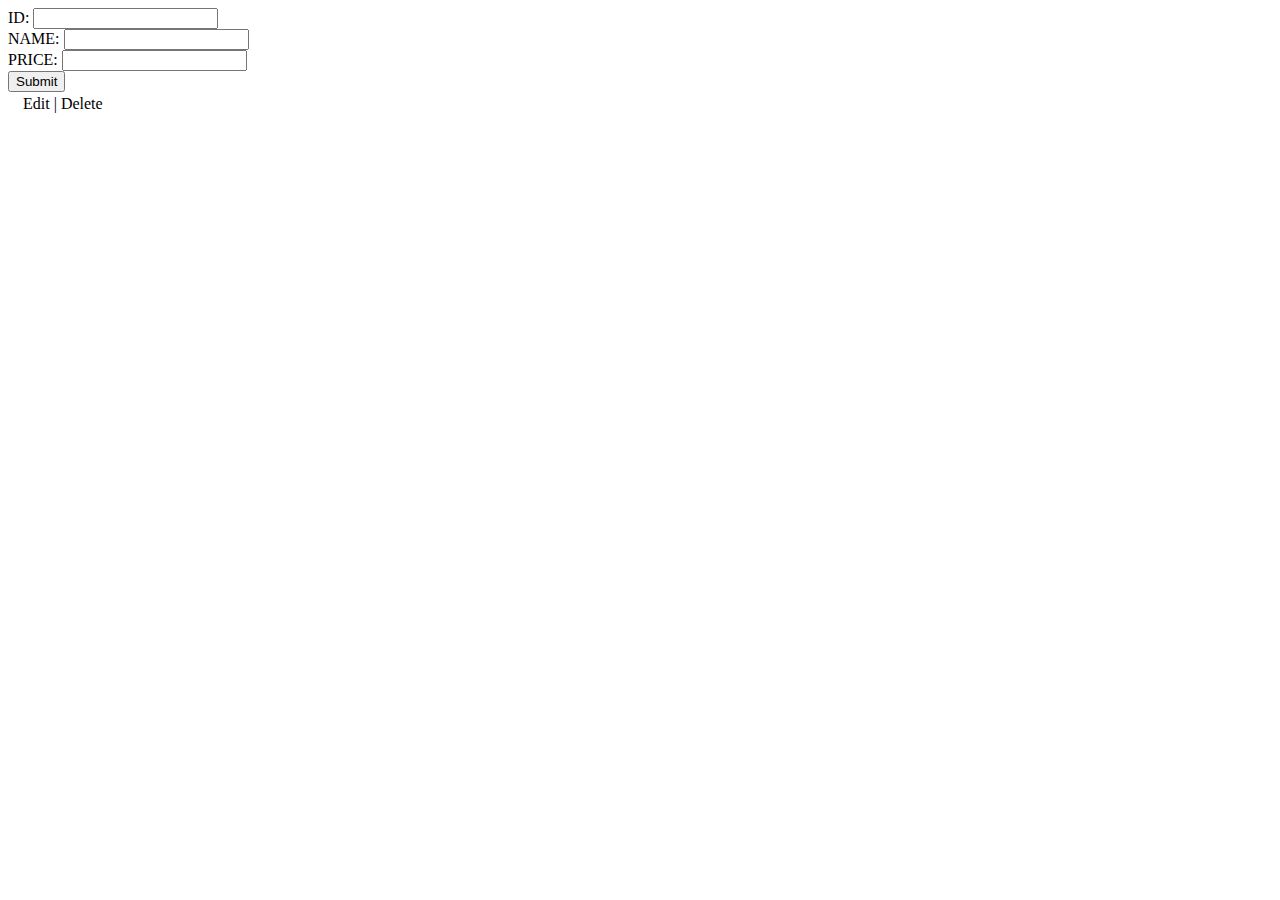
<file: src/main/resources/templates/admin/movies.html>
<!DOCTYPE html>
<html xmlns="http://www.w3.org/1999/xhtml"
      xmlns:th="http://www.thymeleaf.org"
      xmlns:sec="http://www.thymeleaf.org/thymeleaf-extras-springsecurity3"
      xmlns:layout="http://www.ultraq.net.nz/thymeleaf/layout">
<head>
    <meta charset="UTF-8">
    <title>Movies management</title>
</head>
<body>

    <form action="/admin/save" method="post">
        ID: <input type="text" name="id" th:value="${mov.id}" readonly/><br>
        NAME: <input type="text" name="name" th:value="${mov.name}"/><br>
        PRICE: <input type="text" name="price" th:value="${mov.price}"><br>
        <input type="submit" value="Submit"/>
    </form>

    <table>
        <tr th:each="movie:${movies}">
            <td>
                <span th:text="${movie.id}"></span>
            </td>
            <td>
                <span th:text="${movie.name}"></span>
            </td>
            <td>
                <span th:text="${movie.price}"></span>
            </td>
            <td>
                <a th:href="@{'/admin/edit/' + ${movie.id}}">Edit</a> |
                <a th:href="@{'/admin/delete/' + ${movie.id}}">Delete</a>
            </td>
        </tr>
    </table>
</body>
</html>
</file>
